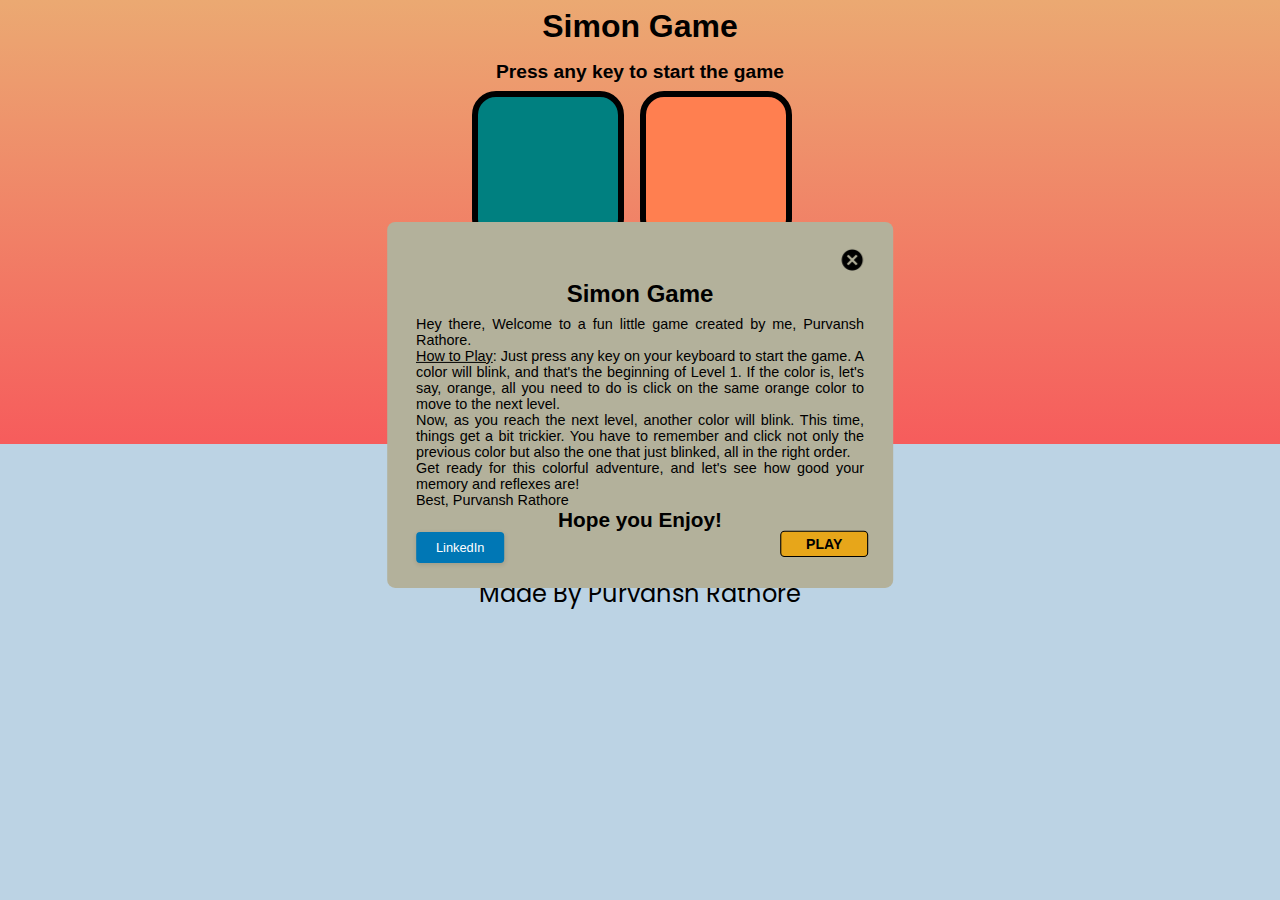
<file: index.html>
<!DOCTYPE html>
<html lang="en">
<head>
    <meta charset="UTF-8">
    <meta name="viewport" content="width=device-width, initial-scale=1.0">
    <title>JavaScript</title>
    <link rel="stylesheet" href="style.css" />
    <link rel="preconnect" href="https://fonts.googleapis.com">
<link rel="preconnect" href="https://fonts.gstatic.com" crossorigin>
<link href="https://fonts.googleapis.com/css2?family=Lato:wght@300;400;700&family=Montserrat:wght@300;400;500;600;700&family=Pacifico&family=Poppins&display=swap" rel="stylesheet">
</head>
<body>

    <div class="popup">
        <img id="close" src="./CODE with IMAGES/Assets/img/close icon.png" alt="close">
        <h2>Simon Game</h2>
        <p>
            Hey there,

Welcome to a fun little game created by me, Purvansh Rathore.<br>

<u>How to Play</u>:
Just press any key on your keyboard to start the game. A color will blink, and that's the beginning of Level 1. If the color is, let's say, orange, all you need to do is click on the same orange color to move to the next level.
<br>
Now, as you reach the next level, another color will blink. This time, things get a bit trickier. You have to remember and click not only the previous color but also the one that just blinked, all in the right order.
<br>
Get ready for this colorful adventure, and let's see how good your memory and reflexes are!
<br>
Best,
Purvansh Rathore 
            
            
        </p>
        <p class="enjoy">Hope you Enjoy!</p>
        <div class="popupplay">
            <a class="linked" href="https://www.linkedin.com/in/purvanshrathore/" target="_blank">LinkedIn</a>
            <button id="close">PLAY</button>
        </div>
        
    </div>
    <section>
        <h1>Simon Game</h1>
        <h2 class = "gameinfo">Press any key to start the game</h2>
        <p class ="high score"></p>
        <div class="container">
         <div class="boxes darkblue" type = "button" id="darkblue"></div>
         <div class="boxes lighter" type = "button" id = "lighter"></div>
         <div class="break"></div><!--break-->
         <div class="boxes lighter2" type = "button" id="lighter2"></div>
         <div class="boxes lightest" type = "button" id = "lightest"></div>
        </div>
        <br>
        <br>
    </section>

    <div class="made">
        <p>Made By Purvansh Rathore</p>
    </div>
  
    <script src="app.js"></script>
</body>
</html>
</file>
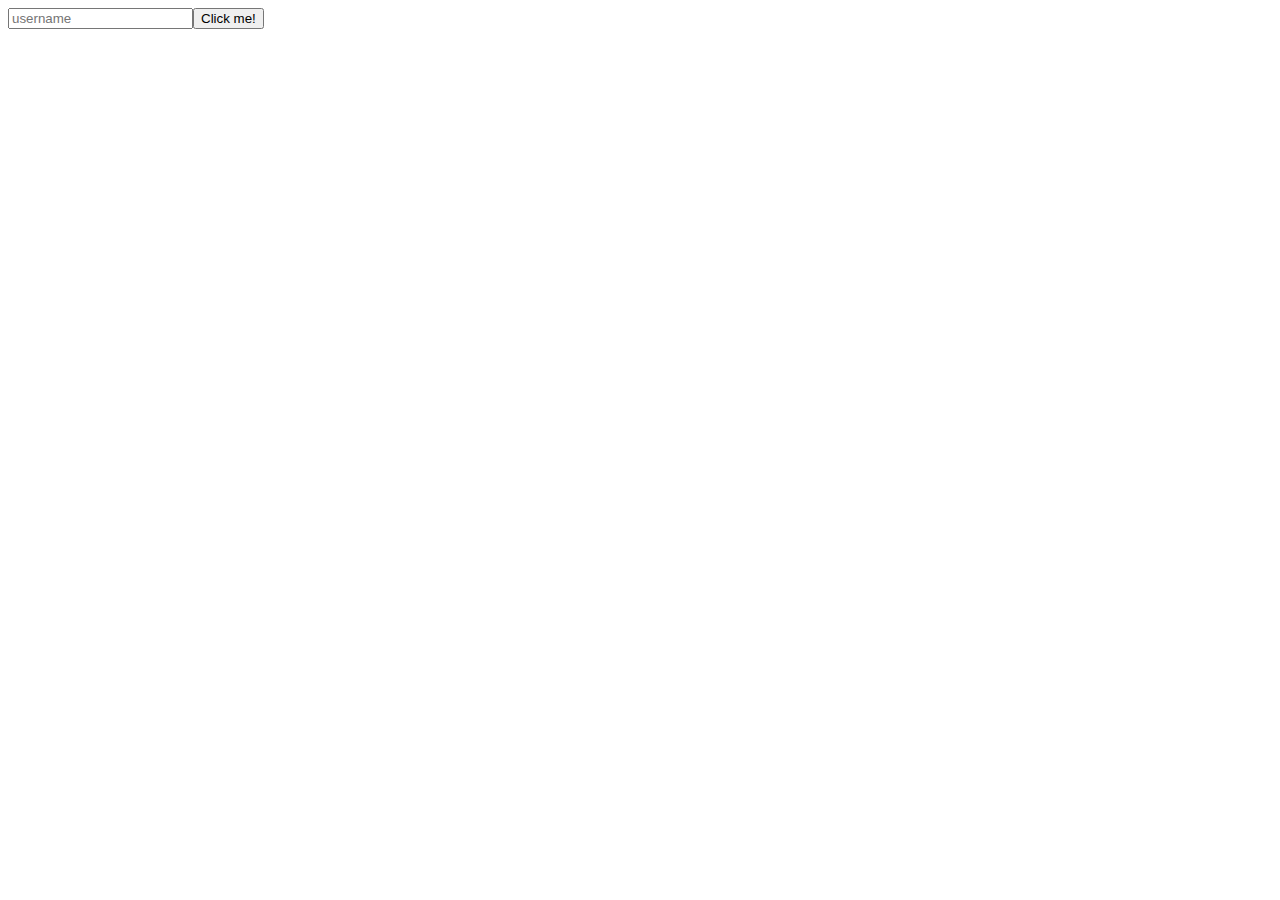
<file: CODE with IMAGES/index.html>
<!DOCTYPE html>
<html lang="en">

<head>
    <meta charset="UTF-8">
    <meta name="viewport" content="width=device-width, initial-scale=1.0">
    <title>DOM Manipulation</title>
    <link rel="stylesheet" href="style.css">
</head>

 <body>
   <!--
    <h1>Spider Man</h1>
    <img src="Assets/img/Spiderman.png" alt="Spider-Man" id="mainImg">
    <h2>About</h2>
    <p><b>Spider-Man</b> is a superhero appearing in American comic books published by <a
            href="https://en.wikipedia.org/wiki/Marvel_Comics">Marvel Comics</a>.
        Created by writer-editor <b>Stan Lee</b> and artist <b>Steve Ditko</b>, he first appeared in the anthology
        comic book <a href="https://en.wikipedia.org/wiki/Amazing_Fantasy">Amazing Fantasy</a>
        #15 (August 1962) in the <a href="https://en.wikipedia.org/wiki/Silver_Age_of_Comic_Books">Silver age of
            Comic Books</a>. He has been featured in comic books, television shows, films, video games, novels, and
        plays.</p>


    <div class="box">
        <h4>Publication Info</h4>
        <ul>
            <li><a href="https://en.wikipedia.org/wiki/Marvel_Comics" class="box_link">Publisher</a></li>
            <li><a href="https://en.wikipedia.org/wiki/Amazing_Fantasy" class="box_link">First Appearance</a></li>
            <li>Created by
                <ul>
                    <li><a href="https://en.wikipedia.org/wiki/Stan_Lee" class="box_link">Stan Lee</a></li>
                    <li><a href="https://en.wikipedia.org/wiki/Steve_Ditko" class="box_link">Steve Ditko</a></li>
                </ul>
            </li>
        </ul>
    </div>

    
    
        <h2>Creation And Development</h2>
        <p id="description">
            In 1962, with the success of the Fantastic Four, Marvel Comics editor and head writer Stan Lee was
            casting for a new superhero idea. He said the idea for Spider-Man arose from a surge in teenage
            demand for comic books and the desire to create a character with whom teens could identify.[15]:
             1  As with Fantastic Four, Lee saw Spider-Man as an opportunity to "get out of his system" what he
            felt was missing in comic books.[16] In his autobiography, Lee cites the non-superhuman pulp magazine
            crime fighter the Spider as a great influence,[14]: 130 [17] and in a multitude of print and video
            interviews, Lee stated he was further inspired by seeing a spider climb up a wall—adding in his
            autobiography that he has told that story so often he has become unsure of whether or not this is true.
        </p>
        <div class="images">
            <img src="Assets/img/Man.jpg" alt="Man" class="oldImg"/>
            <img src="Assets/img/Amazing-Fantasy.jpg" alt="Fantasy" class="oldImg"/>
            <img src="Assets/img/Amazing-Spidrerman.jpg" alt="Spiderman" class="oldImg"/>
        </div>

    -->
    <script src="./app.js"></script>
</body> 

</html>
</file>
<file: style.css>
*{
    margin: 0;
    padding: 0;
    font-family: sans-serif;
    
}
section{
    height: 100%;
    background: linear-gradient(to bottom, rgb(235, 169, 114) ,rgb(246, 92, 92))
}
body{
    background-color: rgb(188, 211, 228);
}

.made{
    height: 300px;
    display: flex;
    align-items: center;
    justify-content: center;
}
.made p{
    font-size: x-large;
    font-family: 'Pacifico', cursive;
    font-family: 'Lato', sans-serif;
font-family: 'Montserrat', sans-serif;

font-family: 'Poppins', sans-serif;
}
.popup{
    background-color: rgb(179, 177, 155);
    width: 28rem;
    /* height: 18rem; */
    padding: 1.6rem 1.8rem;
    position: absolute;
    transform: translate(-50%, -50%);
    top: 45%;
    left: 50%;
    border-radius: 8px;
    display: none;
    opacity: 0;
    transition: opacity 0.3s ease-out, transform 0.3s;
   
}
.popup.open{
    opacity: 1;
    display: block;
}

#close{
    display: block;
    margin: 0 0 0 auto;
    cursor: pointer;
    transition: transform 0.2s ease-out;
}

#close:hover{
    transform: scale(1.2);
}

.popup p{
    font-size: 0.9rem;
    text-align: justify;
}
.popup .enjoy{
    font-weight: 700;
    font-size: 1.3rem;
    text-align: center;
    
}

.popupplay{
    display: flex;
    justify-content: space-between;
}
.popupplay button{
    text-decoration: none;
    border: none;
    outline: none;
    width: 5rem;
    height: 1.5rem;
    background-color: #e7a61a;
    border-radius: 4px;
    font-size: 0.8rem;
    font-weight: bolder;
    border: 1px solid black;
    cursor: pointer;
    transition: box-shadow 0.2s ease-out;
    transform: scale(1.1);
}

.popupplay button:hover{
    -webkit-box-shadow: 19px 20px 10px -7px rgba(0,0,0,0.9);
-moz-box-shadow: 19px 20px 10px -7px rgba(0,0,0,0.9);
box-shadow: 8px 8px 10px -7px rgba(0,0,0,0.9);
transform: scale(1.15);
}

.linked{

        display: inline-block;
        padding: 8px 20px;
        background-color: #0077B5;
        color: white;
        font-size: 0.8rem;
        text-decoration: none;
        border-radius: 4px;
        box-shadow: 0px 2px 4px rgba(0, 0, 0, 0.1);
        transition: background-color 0.3s, transform 0.3s;
}
.linked:hover{
    background-color: #005C91;
    transform: scale(1.05);
}

h1{
    padding: 0.5rem;
    text-align: center;
}
h2{
    margin: 0.5rem;
    text-align: center;
    font-size: 1.2rem;
}

.popup h2{
    padding: none;
    font-size: 1.5rem;
    margin: 0.5rem 0;
}

.highscore{
    text-align: right;
    font-weight: 600;
}
.container{
    display: flex;
    justify-content: center;
    flex-wrap: wrap;
    
}

.container .boxes{
    touch-action: manipulation;
    height: 140px;
    width: 140px;
    border: 6px solid black;
    border-radius: 1.5rem;
    margin-right: 1rem;
    
    transition: box-shadow 0.2s ease 0s;
}

.boxes:hover{
    box-shadow:
  1.8px 4.1px 26px -8px rgba(0, 0, 0, 0.96),
  6px 13.8px 42px -8px rgba(0, 0, 0, 0.552),
  27px 62px 91px -8px rgba(0, 0, 0, 0.373)
;
}
.break{
    flex-basis: 100%;
    height: 0.8rem;
}

.darkblue{
    background-color: teal;
}

.lighter{
    background-color: coral;
}

.lighter2{
    background-color: #98FF98 
}

.lightest{
    background-color: #DAA520;
}

.flash{
    background-color: white;
}

.userFlash{
    background-color: rgba(102, 11, 238, 0.767);
}
</file>
<file: CODE with IMAGES/style.css>
.divstyle{
    border: 2px solid black;
    background-color: pink;
}

/* body{
    font-family: Arial, Helvetica, sans-serif;
}


.green{
    background-color: green;
}

#mainImg{
    width: 20%;
}

.box{
    border: 1px solid rgb(145, 145, 145);
    display: inline-block;
    padding: 1rem 2rem 1rem 2rem;
    background-color: rgb(196, 196, 196);
}

.box_link{
    text-decoration: none;
}

.oldImg{
    height: 200px;
    width: 200px;
    margin-right: 1rem;
}

#description{
    background-color: antiquewhite;
} */
</file>
